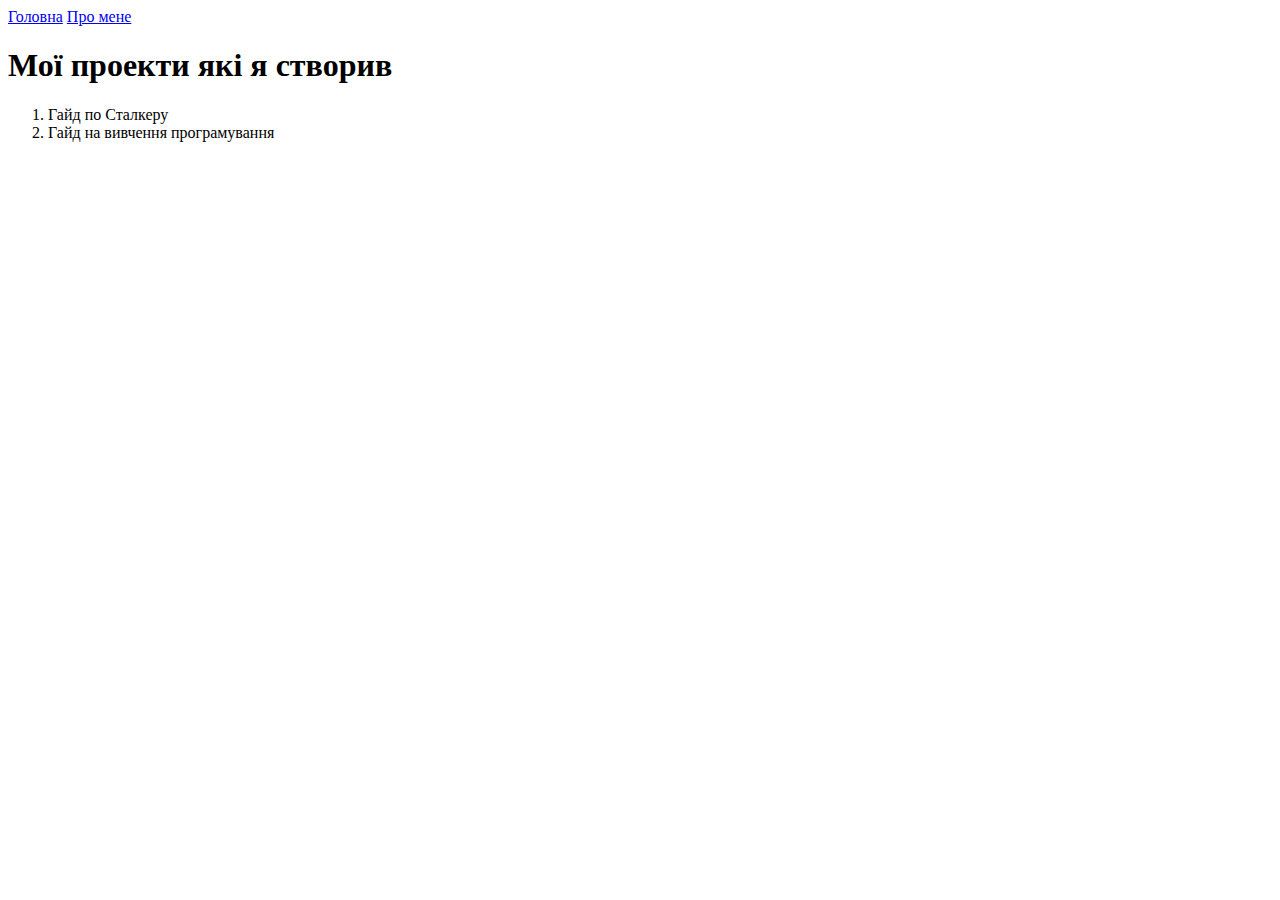
<file: projects.html>
<!doctype html>
<html lang="en">
  <head>
    <meta charset="UTF-8" />
    <meta name="viewport" content="width=device-width, initial-scale=1.0" />
    <title>Мої проекти</title>
  </head>
  <body>
    <a href="index.html">Головна</a>
    <a href="about.html">Про мене</a>
    <h1>Мої проекти які я створив</h1>
    <ol>
      <li>Гайд по Сталкеру</li>
      <li>Гайд на вивчення програмування</li>
    </ol>
  </body>
</html>
</file>
